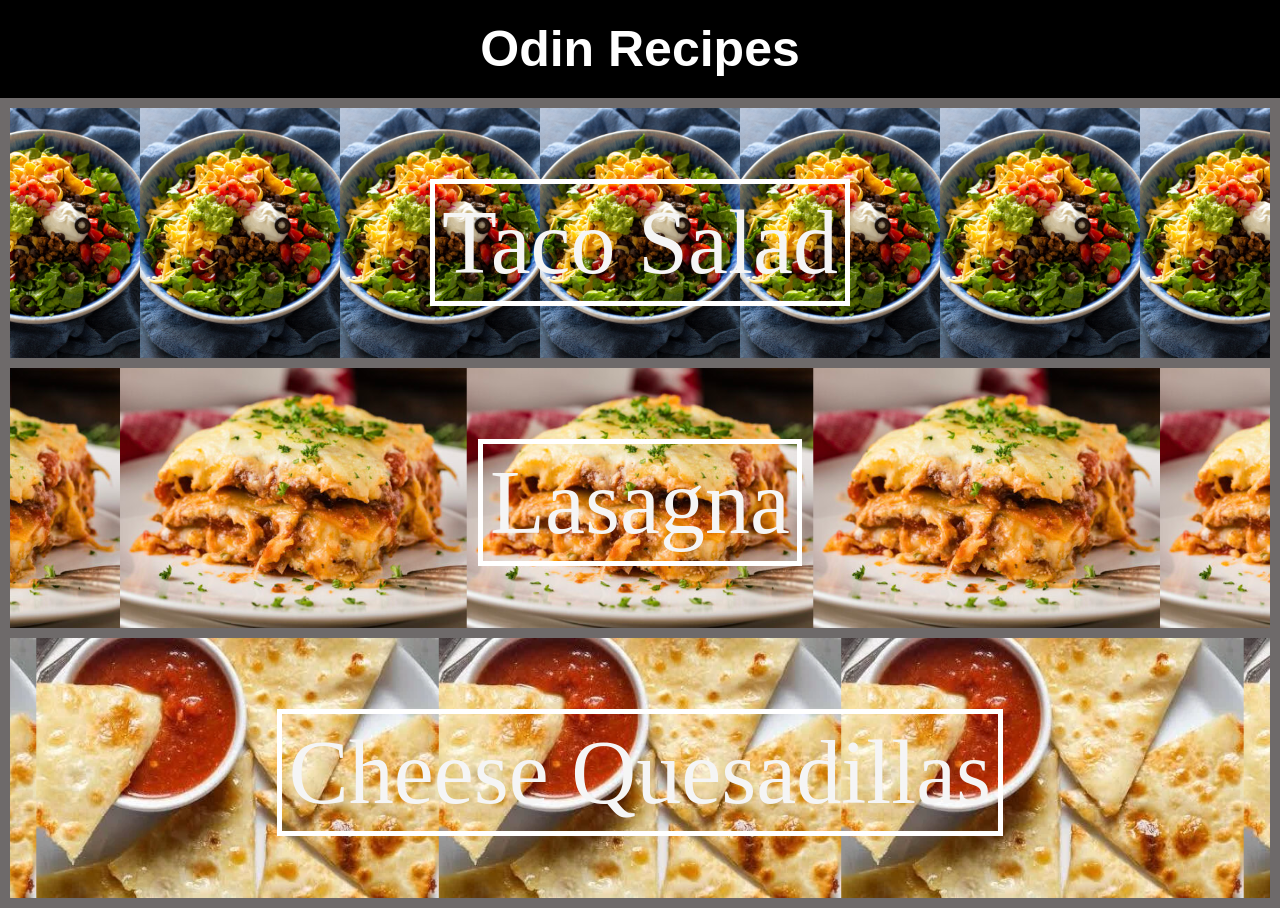
<file: index.html>
<!DOCTYPE html>
<html lang="en">
    <head>
        <title>Home</title>
        <meta charset="UTF-8">
        <link rel="stylesheet" href="styles.css">
    </head>

    <body>
        <h1 class="title-header">Odin Recipes</h1>
        <a class="taco-salad" href="./recipes/tacosalad.html"><span>Taco Salad</span></a>
        <a class="lasagna" href="./recipes/lasagna.html"><span>Lasagna</span></a>
        <a class="quesadilla" href="./recipes/cheesequesadillas.html"><span>Cheese Quesadillas</span></a>
        
    </body>
</html>
</file>
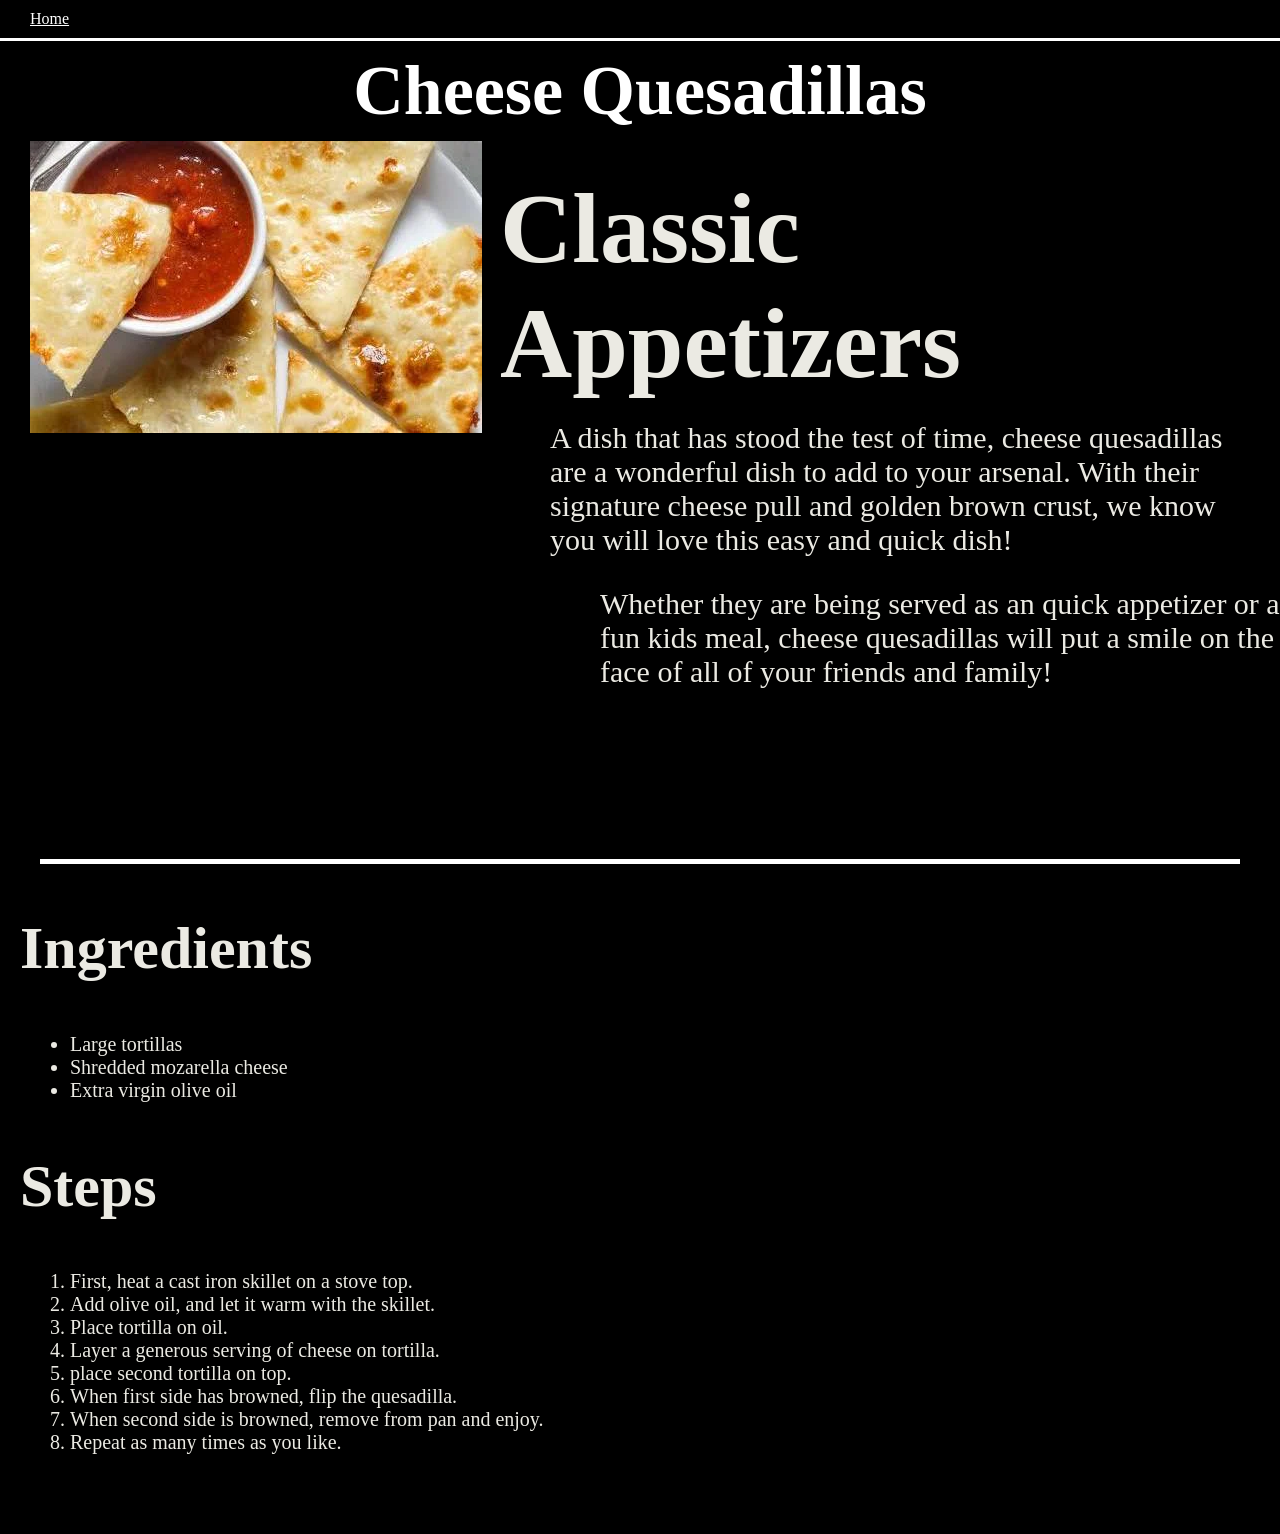
<file: recipes/cheesequesadillas.html>
<!DOCTYPE html>
<html lang="en">
<head>
    <meta charset="UTF-8">
    <meta name="viewport" content="width=device-width, initial-scale=1.0">
    <title>Cheese Quesadillas</title>
    <link rel="stylesheet" href="../styles.css">
</head>
<body class="taco-page body-recipes">
    <div class="nav-bar"><a style="color: white;" href="../index.html">Home</a></div>
    <hr class="hr1">
    <h1 class="taco-header">Cheese Quesadillas</h1>
    <img class="taco-image" src="../images/quesadillas.jpg" alt="This is an image of a cheese quesadilla">
    <h3 class="taco-description-header">Classic Appetizers</h3>
    <p class="taco-description-1">A dish that has stood the test of time, cheese quesadillas are a wonderful dish to add to your arsenal. With their signature cheese pull and golden brown crust, we know you will love this easy and quick dish!</p>
    <p class="taco-description-2">Whether they are being served as an quick appetizer or a fun kids meal, cheese quesadillas will put a smile on the face of all of your friends and family!</p>
    <hr class="hr2">
    <h2 class="taco-ingredients">Ingredients</h2>
    <ul class="ingredients">
        <li>Large tortillas</li>
        <li>Shredded mozarella cheese</li>
        <li>Extra virgin olive oil</li>
    </ul>

    <h2 class="taco-steps">Steps</h2>
    <ol class="steps">
        <li>First, heat a cast iron skillet on a stove top.</li>
        <li>Add olive oil, and let it warm with the skillet.</li>
        <li>Place tortilla on oil.</li>
        <li>Layer a generous serving of cheese on tortilla.</li>
        <li>place second tortilla on top.</li>
        <li>When first side has browned, flip the quesadilla.</li>
        <li>When second side is browned, remove from pan and enjoy.</li>
        <li>Repeat as many times as you like.</li>
    </ol>
</body>
</html>
</file>
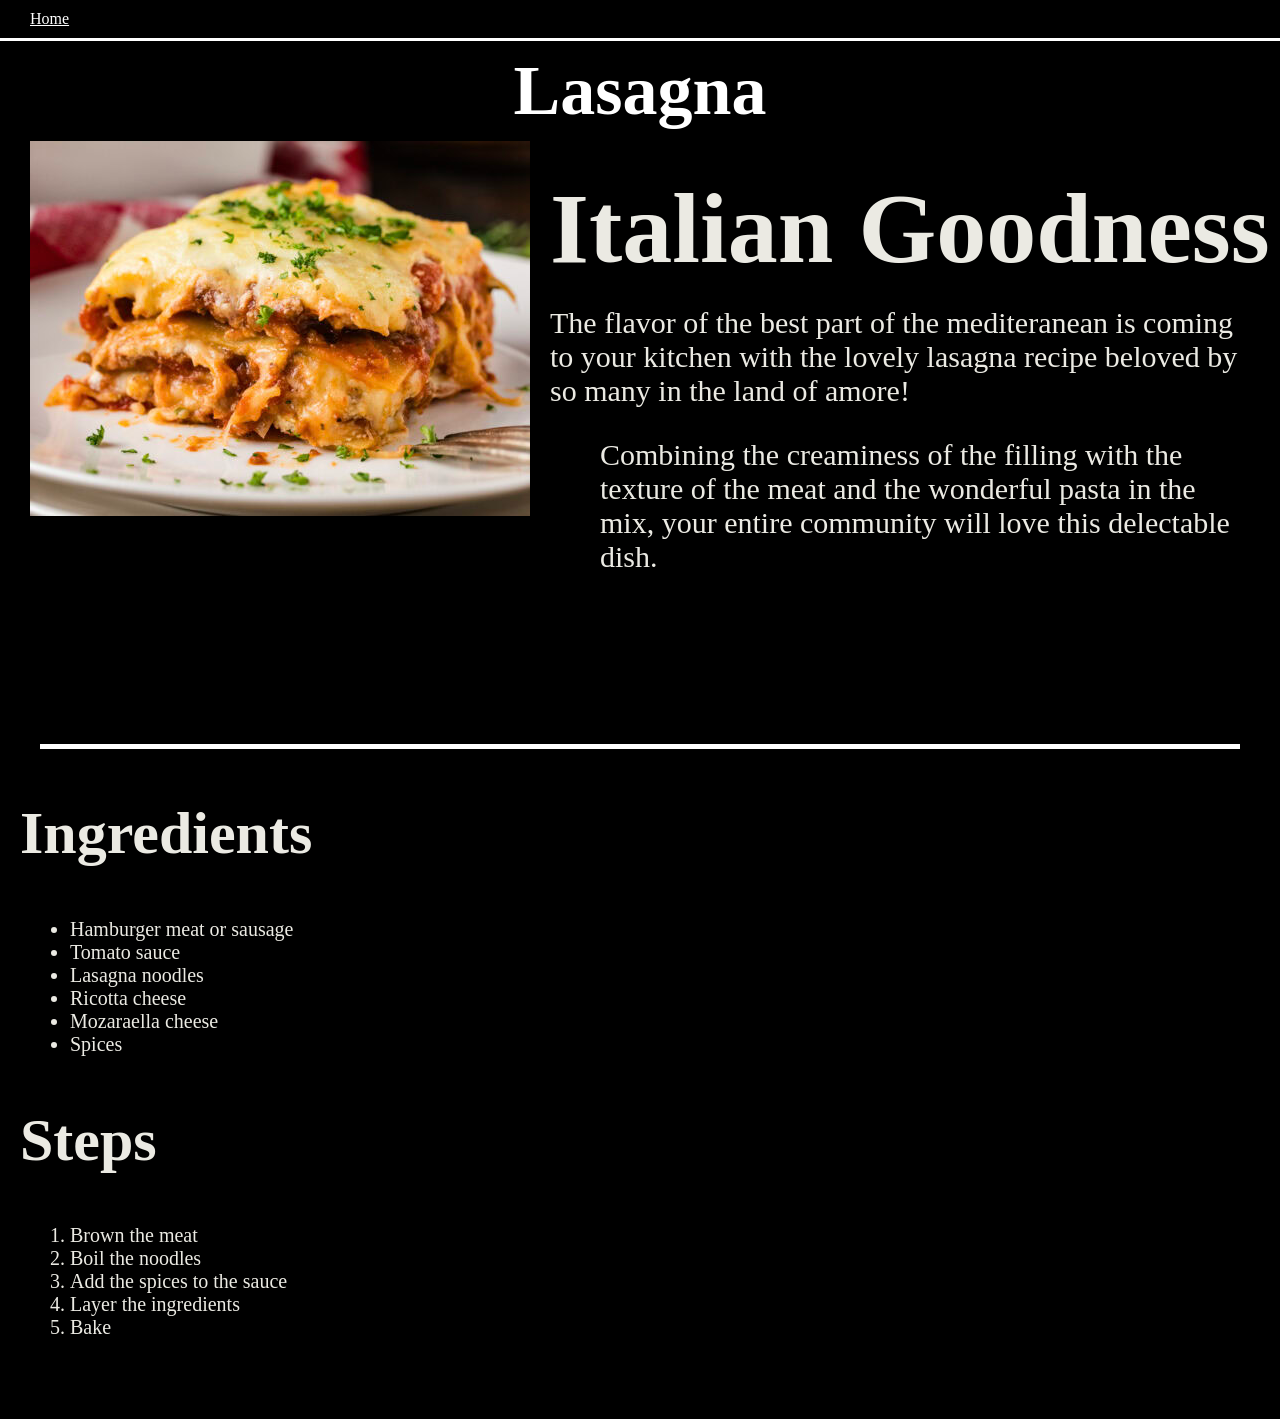
<file: recipes/lasagna.html>
<!DOCTYPE html>
<html lang="en">
    <head>
        <meta charset="UTF-8">
        <title>Lasagna Recipe</title>
        <link rel="stylesheet" href="../styles.css">
    </head>

    <body class="taco-page body-recipes">
        <div class="nav-bar"><a style="color: white;" href="../index.html">Home</a></div> 
        <hr class="hr1">
        <h1 class="taco-header">Lasagna</h1>
        <img class="taco-image" src="../images/lasagna.jpg" alt="This is an image of Lasagna">
        <h3 class="taco-description-header lasagna-description-header">Italian Goodness</h3>
        <p class="taco-description-1">The flavor of the best part of the mediteranean is coming to your kitchen with the lovely lasagna recipe beloved by so many in the land of amore!</p>
        <p class="taco-description-2 lasagna-description-2">Combining the creaminess of the filling with the texture of the meat and the wonderful pasta in the mix, your entire community will love this delectable dish.</p>
        <hr class="hr2">
        <h2 class="taco-ingredients">Ingredients</h2>
        <ul class="ingredients">
            <li>Hamburger meat or sausage</li>
            <li>Tomato sauce</li>
            <li>Lasagna noodles</li>
            <li>Ricotta cheese</li>
            <li>Mozaraella cheese</li>
            <li>Spices</li>
        </ul>
        
        <h2 class="taco-steps">Steps</h2>
        
        <ol class="steps">
            <li>Brown the meat</li>
            <li>Boil the noodles</li>
            <li>Add the spices to the sauce</li>
            <li>Layer the ingredients</li>
            <li>Bake</li>
            
        </ol>
    </body>
</html>
</file>
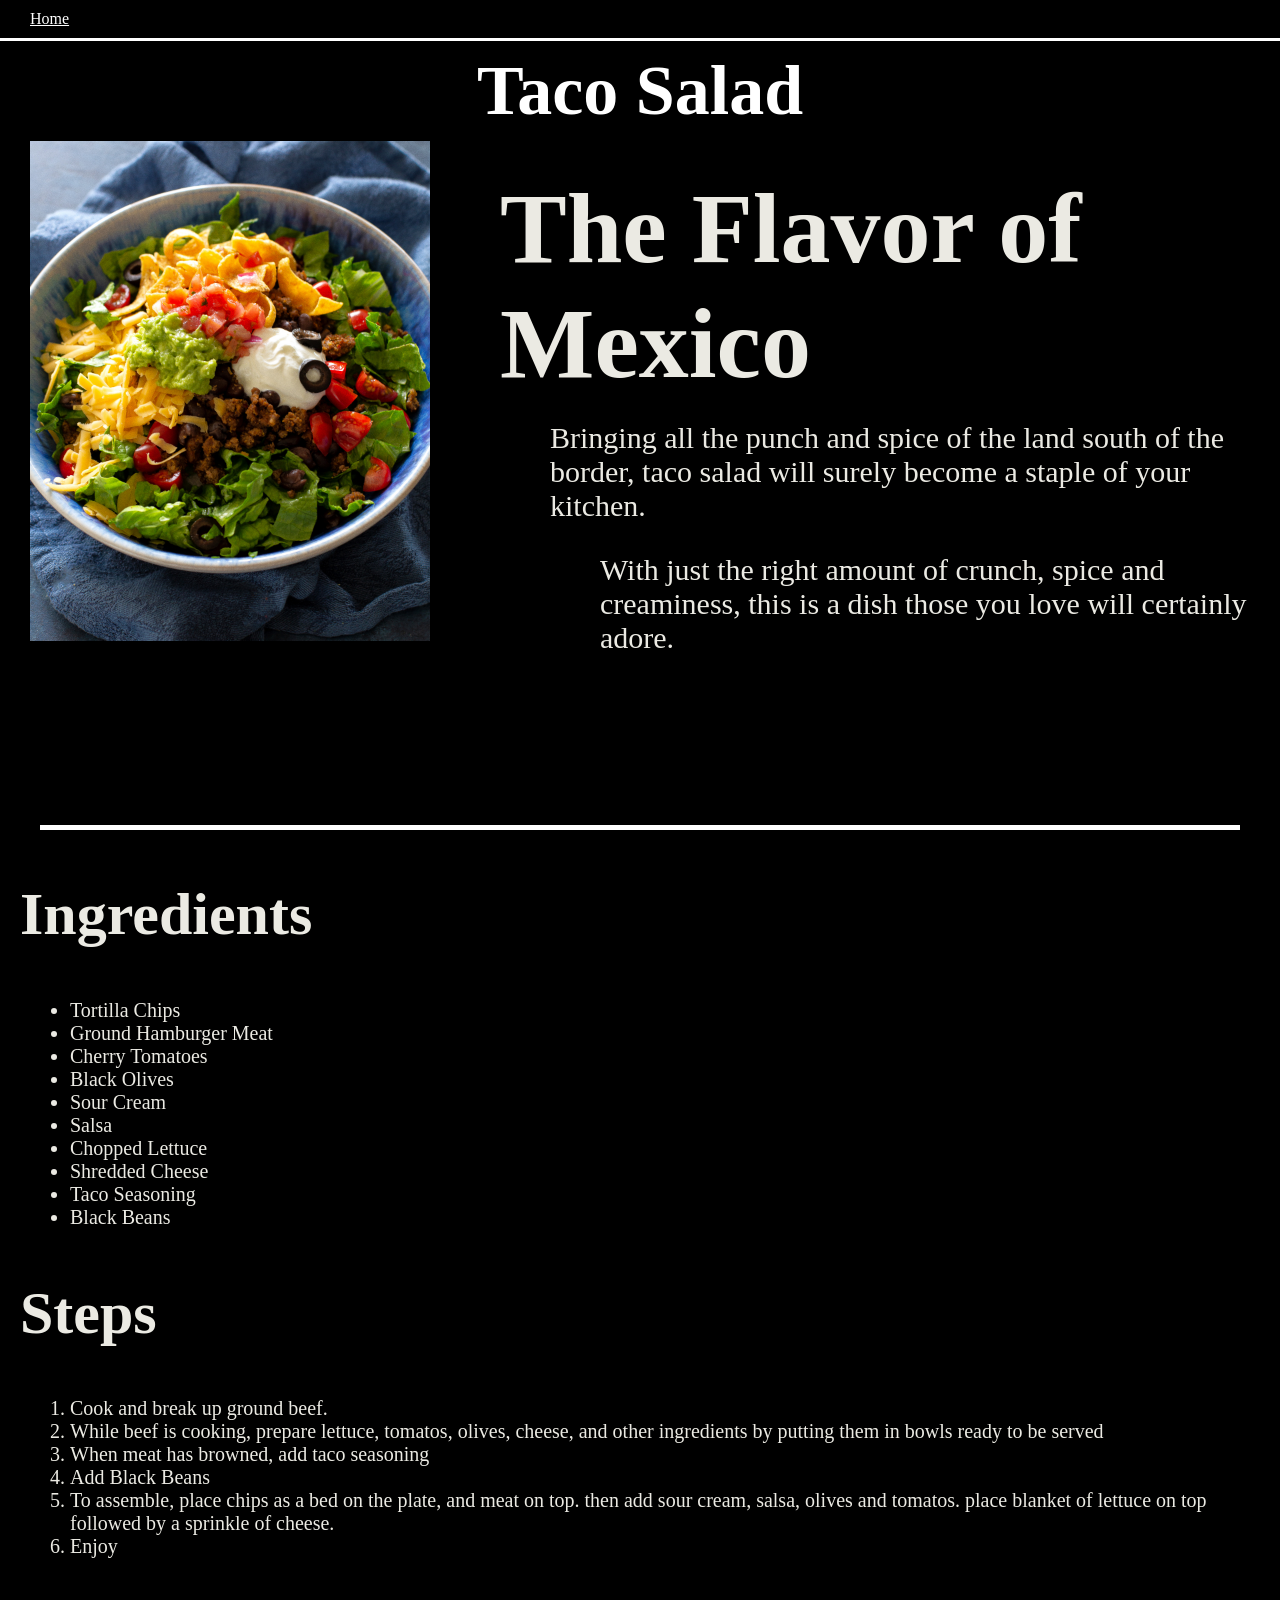
<file: recipes/tacosalad.html>
<!DOCTYPE html>
<html lang="en">
    <head>
        <title>
            Taco Salad Recipe
        </title>
        <meta charset="UTF-8">
        <meta name="viewport" content="width=device-width, initial-scale=1.0">
        <link rel="stylesheet" href="../styles.css">
    </head>

    <body class="taco-page body-recipes">
        <div class="nav-bar"><a style="color: white;" href="../index.html">Home</a></div>
        <hr class="hr1">
        <h1 class="taco-header">Taco Salad</h1>
        <img class="taco-image" height="500px" width="auto" src="../images/tacosaladimage.jpg" alt="This is an image of Taco Salad">
        <h3 class="taco-description-header">The Flavor of Mexico</h3>
        <p class="taco-description-1">Bringing all the punch and spice of the land south of the border, taco salad will surely become a staple of your kitchen.</p>
        <p class="taco-description-2">With just the right amount of crunch, spice and creaminess, this is a dish those you love will certainly adore.</p>
        <hr class="hr2">
        <h2 class="taco-ingredients">Ingredients</h2>
        <ul class="ingredients">
            <li>Tortilla Chips</li>
            <li>Ground Hamburger Meat</li>
            <li>Cherry Tomatoes</li>
            <li>Black Olives</li>
            <li>Sour Cream</li>
            <li>Salsa</li>
            <li>Chopped Lettuce</li>
            <li>Shredded Cheese</li>
            <li>Taco Seasoning</li>
            <li>Black Beans</li>
        </ul>

        <h2 class="taco-steps">Steps</h2>

        <ol class="steps">
            <li>Cook and break up ground beef.</li>
            <li>While beef is cooking, prepare lettuce, tomatos, olives, cheese, and other ingredients by putting them in bowls ready to be served</li>
            <li>When meat has browned, add taco seasoning</li>
            <li>Add Black Beans</li>
            <li>To assemble, place chips as a bed on the plate, and meat on top. then add sour cream, salsa, olives and tomatos. place blanket of lettuce on top followed by a sprinkle of cheese.</li>
            <li>Enjoy</li>
        </ol>
    </body>
</html>
</file>
<file: styles.css>
html,
body {
    padding: 0;
    margin: 0;
}

.body-recipes{
    padding-bottom: 60px;
}

*,
*::before,
*::after {
    box-sizing: border-box;
}

.title-header {
    font-size: 50px;
    text-align: center;
    background-color: black;
    color: white;
    padding-top: 20px;
    padding-bottom: 20px;
    margin: 0;
    font-family: "Century Gothic", Arial, sans-serif;
}

.taco-salad {
    text-align: center;
    display: block;
    background-color: skyblue;
    padding: 0px;
    line-height: 250px;
    background-image: url("images/tacosaladimage.jpg");
    background-size: auto 100%;
    background-position: center;
    background-repeat: repeat;
    text-decoration: none;
    color: whitesmoke;
    font-family: "Brush Script MT", "Lucida Handwriting", cursive;
    height: 270px;
    font-size: 90px;
    border: 10px solid rgb(110, 106, 106);
}

.taco-salad span{
    display: inline-block;
    line-height: normal;
    vertical-align: middle;
    border: 5px solid white;
    padding: 7px;
}

.lasagna {
    text-align: center;
    display: block;
    background-color: skyblue;
    padding: 0px;
    line-height: 250px;
    background-image: url("images/lasagna.jpg");
    background-size: auto 100%;
    background-position: center;
    background-repeat: repeat;
    text-decoration: none;
    color: whitesmoke;
    font-family: "Brush Script MT", "Lucida Handwriting", cursive;
    height: 270px;
    font-size: 90px;
    border: 10px solid rgb(110, 106, 106);
    border-top: 0px;
}

.lasagna span {
    display: inline-block;
    line-height: normal;
    vertical-align: middle;
    border: 5px solid white;
    padding: 7px;
}

.quesadilla {
    text-align: center;
    display: block;
    background-color: skyblue;
    padding: 0px;
    line-height: 250px;
    background-image: url("images/quesadillas.jpg");
    background-size: auto 100%;
    background-position: center;
    background-repeat: repeat;
    text-decoration: none;
    color: whitesmoke;
    font-family: "Brush Script MT", "Lucida Handwriting", cursive;
    height: 270px;
    font-size: 90px;
    border: 10px solid rgb(110, 106, 106);
    border-top: 0px;
}

.quesadilla span{
     display: inline-block;
    line-height: normal;
    vertical-align: middle;
    border: 5px solid white;
    padding: 7px;
}

.nav-bar {
    background-color: black;
    display: block;
    padding: 10px;
    padding-left: 30px;
    color: white;
}

.hr1 {
    color: white;
    margin: 0px;
    border: none;
    border-top: 3px solid white;
}

.taco-header {
    display: block;
    background-color: black;
    text-align: center;
    font-size: 70px;
    font-family: "Brush Script MT", "Lucida Handwriting", cursive;
    color: white;
    margin: 0px;
    padding: 10px;
}

.taco-page {
    background-color: black;
    color: rgb(235, 234, 227);
}

.taco-image {
    padding-left: 30px;
    float: left
}

.taco-description-header {
    display: block;
    font-family: "Brush Script MT", "Lucida Handwriting", cursive;
    font-size: 100px;
    margin: 0px;
    margin-left: 500px;
    padding-top: 30px;
    padding-bottom: 20px;   
}

.lasagna-description-header {
    margin-left: 550px;
}

.taco-description-1 {
    display: block;
    margin: 0px;
    margin-left: 550px;
    font-size: 30px;
    padding-bottom: 30px;
    padding-right: 40px;
    font-family: "Lucida Handwriting", cursive;
}

.taco-description-2{
    display: block;
    margin: 0px;
    margin-left: 600px;
    font-size: 30px;
    font-family: "Lucida Handwriting", cursive;
}

.lasagna-description-2 {
    padding-right: 30px;
}

.hr2 {
    clear: left;
    margin-top: 170px;
    margin-right: 40px;
    margin-left: 40px;
    margin-bottom: 50px;
    color: white;
    border: none;
    border-top: 5px solid white;  
}

.taco-ingredients,
.taco-steps {
    margin-left: 20px;
    display: block;
    font-family: "Brush Script MT", "Lucida Handwriting", cursive;
    font-size: 60px;
}

.ingredients,
.steps {
    margin-left: 30px;
    display: block;
    font-family: "Lucida Handwriting", "Brush Script MT", cursive;
    font-size: 20px;
}
</file>
